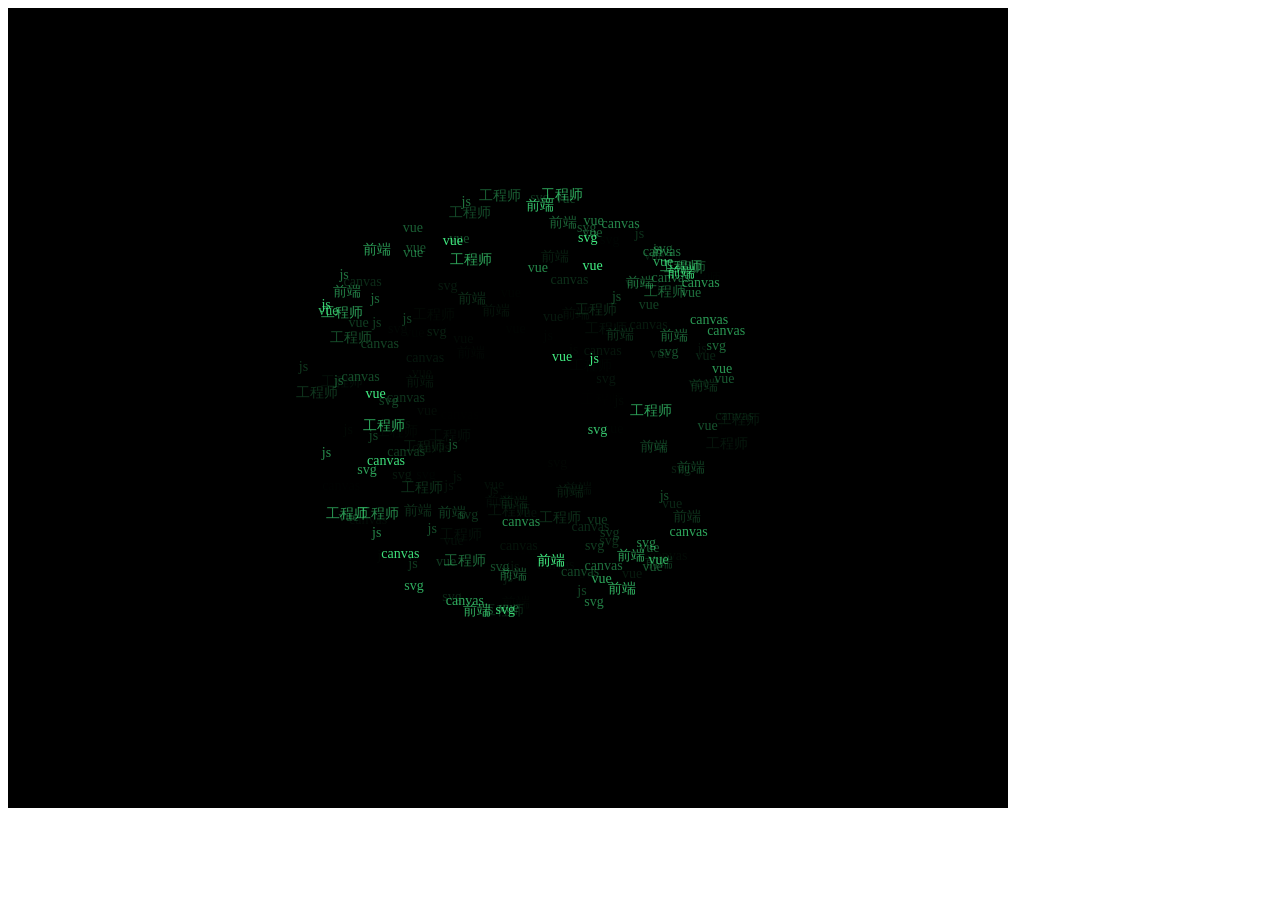
<file: 简单效果/3d词云3/index.html>
<!DOCTYPE html>
<html lang="en">

<head>
  <meta charset="UTF-8">
  <meta http-equiv="X-UA-Compatible" content="IE=edge">
  <meta name="viewport" content="width=device-width, initial-scale=1.0">
  <title>Document</title>
</head>

<body>
  <canvas id="canvas" width="1000" height="800"></canvas>
  <script>
    const data = ['前端', '工程师', 'canvas', 'svg', 'js', 'vue'];
    const sphereRad = 400; // 词云半径
    const sphereCenterX = 0; // 词云中心点x坐标
    const sphereCenterY = 0; // 词云中心点y坐标
    const sphereCenterZ = -3 - sphereRad; // 词云中心点z坐标
    const radiusSp = 1;
    const optDisplayDots = false; // 是否显示圆点
    const particleRad = 20; // 圆点半径
    const rgbString = 'rgba(70, 255, 140, ';

    let timer; // 计时器
    let count = 0; // 粒子总数
    const numToAddEachFrame = 4; // 每一帧添加数量
    let particleList = {}; // 粒子列表
    let recycleBin = {}; // 回收粒子列表
    const zeroAlphaDepth = -750; // rgba中a值为0时的深度
    const particleAlpha = 1; // 最大rgba中a值
    let fLen = 320; // 观察者到z = 0的距离
    let zMax = fLen - 2;
    let m;
    let turnAngle = 0; // 旋转角度
    const turnSpeed = 2 * Math.PI / 1600; // 词云旋转速度（1600毫秒旋转一圈）

    let randAccelX, randAccelY, randAccelZ;
    const gravity = 0; // -1 向上、0 四周、1向下
    let particle;
    let outsideFlag; // 飞出标识
    let nextParticle;
    let sinAngle;
    let cosAngle;
    let depthAlphaFactor;
    let i;
    let theta, phi;
    let x0, y0, z0;

    function wordCloud() {
      const canvas = document.getElementById('canvas');
      const ctx = canvas.getContext('2d');

      const canvasWidth = canvas.width;
      const canvasHeight = canvas.height;
      const centerX = canvasWidth / 2;
      const centerY = canvasHeight / 2;

      // 粒子消失因子
      randAccelX = 0.1;
      randAccelY = 0.1;
      randAccelZ = 0.1;
      // requestAnimationFrame
      onTimer()
      // 控制速度
      // timer = setInterval(onTimer, 1000);

      function onTimer() {
        timer = window.requestAnimationFrame(onTimer);
        count++;
        if (count >= 1) {
          count = 0;
          for (i = 0; i < numToAddEachFrame; i++) {
            // 设置粒子的位置及速度分量，粒子从球心向外飞出
            theta = Math.random() * 2 * Math.PI;
            phi = Math.acos(Math.random() * 2 - 1);
            x0 = sphereRad * Math.sin(phi) * Math.cos(theta);
            y0 = sphereRad * Math.sin(phi) * Math.sin(theta);
            z0 = sphereRad * Math.cos(phi);

            let p = addParticle(x0, sphereCenterY + y0, sphereCenterZ + z0, 0.002 * x0, 0.002 * y0, 0.002 * z0);

            // 粒子控制
            p.attack = 50;
            p.hold = 50;
            p.decay = 100;
            p.initValue = 0;
            p.holdValue = particleAlpha;
            p.lastValue = 0;

            // 消失
            p.stuckTime = 90 + Math.random() * 20;

            p.accelX = 0;
            p.accelY = gravity;
            p.accelZ = 0;
          }
        }

        // 更新可视角度
        turnAngle = (turnAngle + turnSpeed) % (2 * Math.PI);
        sinAngle = Math.sin(turnAngle);
        cosAngle = Math.cos(turnAngle);

        // 准备绘制
        ctx.fillStyle = '#000';
        ctx.fillRect(0, 0, canvasWidth, canvasHeight);

        // 更新或向粒子列表中添加数据
        particle = particleList.first;
        while (particle !== null) {
          // 在更新之前先记录一下
          nextParticle = particle.next;

          particle.age++;

          // 标签开始移动
          if (particle.age > particle.stuckTime) {
            particle.velX += particle.accelX + randAccelX * (Math.random() * 2 - 1);
            particle.velY += particle.accelY + randAccelY * (Math.random() * 2 - 1);
            particle.velZ += particle.accelZ + randAccelZ * (Math.random() * 2 - 1);

            particle.x += particle.velX;
            particle.y += particle.velY;
            particle.z += particle.velZ;
          }

          /*
           * 计算显示坐标
           * 计算旋转坐标
           * x和z（但y坐标不会改变）
           * 生成新坐标（rotX，y，rotZ），并将它们投影到2D视图平面上。
          */
          let rotX = cosAngle * particle.x + sinAngle * (particle.z - sphereCenterZ);
          let rotZ = -sinAngle * particle.x + cosAngle * (particle.z - sphereCenterZ) + sphereCenterZ;
          m = radiusSp * fLen / (fLen - rotZ);
          particle.projX = rotX * m + centerX;
          particle.projY = particle.y * m + centerY; 

          // 更新a值
          if (particle.age < particle.attack + particle.hold + particle.decay) {
            if (particle.age < particle.attack) {
              particle.alpha = (particle.holdValue - particle.initValue) / particle.attack * particle.age + particle.initValue;
            }
            else if (particle.age < particle.attack + particle.hold) {
              particle.alpha = particle.holdValue;
            }
            else if (particle.age < particle.attack + particle.hold + particle.decay) {
              particle.alpha = (particle.lastValue - particle.holdValue) / particle.decay * (particle.age - particle.attack - particle.hold) + particle.holdValue;
            }
          }
          else {
            particle.dead = true;
          }

          // 粒子在可视范围内
          if ((particle.projX > canvasWidth) || (particle.projX < 0) || (particle.projY < 0) || (particle.projY > canvasHeight) || (rotZ > zMax)) {
            outsideFlag = true;
          }
          else {
            outsideFlag = false;
          }

          if (outsideFlag || particle.dead) {
            recycle(particle); // 回收粒子
          }

          else {
            // 消失
            depthAlphaFactor = (1 - rotZ / zeroAlphaDepth);
            depthAlphaFactor = (depthAlphaFactor > 1) ? 1 : ((depthAlphaFactor < 0) ? 0 : depthAlphaFactor);
            ctx.font = '14px 微软雅黑';
            ctx.fillStyle = rgbString + depthAlphaFactor * particle.alpha + ')';
            ctx.fillText(particle.flake, particle.projX, particle.projY);
            ctx.beginPath();
            // 显示圆点
            if (optDisplayDots) ctx.arc(particle.projX, particle.projY, m * particleRad, 0, 2 * Math.PI, false);
            ctx.closePath();
            ctx.fill();
          }

          particle = nextParticle;
        }
      }

      function addParticle(x0, y0, z0, vx0, vy0, vz0) {
        let newParticle;
        let color;
        // 检查粒子回收
        if (recycleBin.first != null) {
          newParticle = recycleBin.first;
          // 回收粒子
          if (newParticle.next != null) {
            recycleBin.first = newParticle.next;
            newParticle.next.prev = null;
          } else {
            recycleBin.first = null;
          }
        } else {
          // 回收站为空时创建新的粒子
          newParticle = {};
        }

        if (particleList.first == null) {
          particleList.first = newParticle;
          newParticle.prev = null;
          newParticle.next = null;
        }
        else {
          newParticle.next = particleList.first;
          particleList.first.prev = newParticle;
          particleList.first = newParticle;
          newParticle.prev = null;
        }

        // 初始化
        newParticle.x = x0;
        newParticle.y = y0;
        newParticle.z = z0;
        newParticle.velX = vx0;
        newParticle.velY = vy0;
        newParticle.velZ = vz0;
        newParticle.age = 0;
        newParticle.dead = false;

        newParticle.flake = data[Math.floor(Math.random() * data.length)];
        if (Math.random() < 0.5) {
          newParticle.right = true;
        }
        else {
          newParticle.right = false;
        }
        return newParticle;
      }
      // 回收
      function recycle(p) {
        if (particleList.first === p) {
          if (p.next !== null) {
            p.next.prev = null;
            particleList.first = p.next;
          }
          else {
            particleList.first = null;
          }
        }
        else {
          if (p.next == null) {
            p.prev.next = null;
          }
          else {
            p.prev.next = p.next;
            p.next.prev = p.prev;
          }
        }

        if (recycleBin.first == null) {
          recycleBin.first = p;
          p.prev = null;
          p.next = null;
        }
        else {
          p.next = recycleBin.first;
          recycleBin.first.prev = p;
          recycleBin.first = p;
          p.prev = null;
        }
      }
    }

    wordCloud();
  </script>
</body>

</html>
</file>
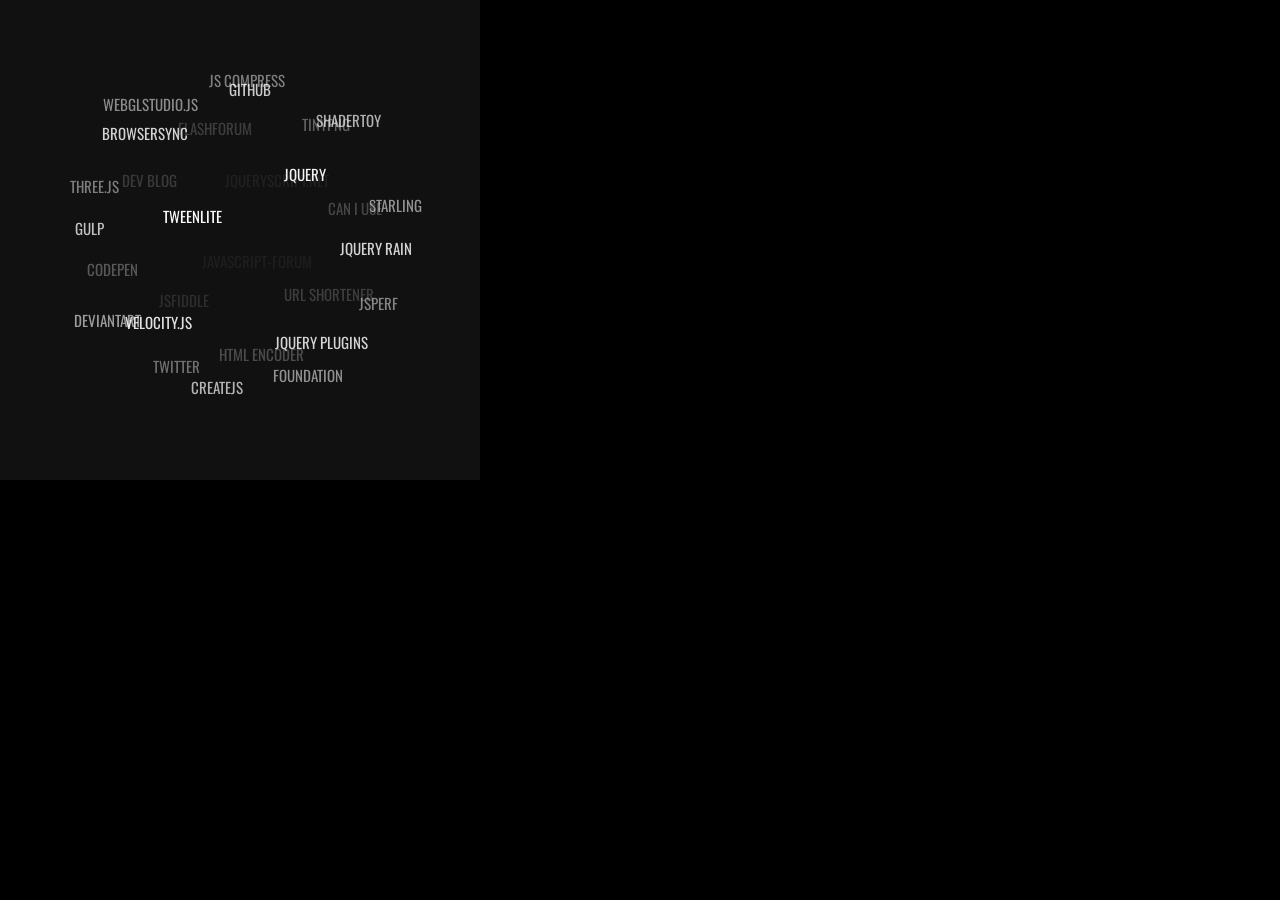
<file: 简单效果/3d词云2/example1.html>
<!DOCTYPE html>
<html>

<head>

    <meta charset='utf-8'>
    <title>SVG3DTagCloud - Example 1</title>
    <script src='https://ajax.googleapis.com/ajax/libs/jquery/1.11.3/jquery.min.js'></script>
    <script src='js/jquery.svg3dtagcloud.min.js'></script>

    <link href='https://fonts.googleapis.com/css?family=Oswald&subset=latin,latin-ext' rel='stylesheet' type='text/css'>

    <style type='text/css'>

        html, body, div, span, applet, object, iframe,
        h1, h2, h3, h4, h5, h6, p, blockquote, pre,
        a, abbr, acronym, address, big, cite, code,
        del, dfn, em, font, img, ins, kbd, q, s, samp,
        small, strike, strong, sub, sup, tt, var,
        b, u, i, center,
        dl, dt, dd, ol, ul, li,
        fieldset, form, label, legend,
        table, caption, tbody, tfoot, thead, tr, th, td {
            margin: 0;
            padding: 0;
            border: 0;
            outline: 0;
            font-size: 100%;
            vertical-align: baseline;
            background: transparent;
            box-sizing: border-box;
        }

        body {
            overflow: hidden;
            background-color: #000;
        }

    </style>

    <script>

    	$( document ).ready( function() {

            var entries = [ 
                
                { label: 'Dev Blog', url: 'http://niklasknaack.blogspot.de/', target: '_top' },
                { label: 'Flashforum', url: 'http://www.flashforum.de/', target: '_top' },
                { label: 'jQueryScript.net', url: 'http://www.jqueryscript.net/', target: '_top' },
                { label: 'Javascript-Forum', url: 'http://forum.jswelt.de/', target: '_top' },
                { label: 'JSFiddle', url: 'https://jsfiddle.net/user/NiklasKnaack/fiddles/', target: '_top' },
                { label: 'CodePen', url: 'http://codepen.io/', target: '_top' },
                { label: 'three.js', url: 'http://threejs.org/', target: '_top' },
                { label: 'WebGLStudio.js', url: 'http://webglstudio.org/', target: '_top' },
                { label: 'JS Compress', url: 'http://jscompress.com/', target: '_top' },
                { label: 'TinyPNG', url: 'https://tinypng.com/', target: '_top' },
                { label: 'Can I Use', url: 'http://caniuse.com/', target: '_top' },
                { label: 'URL shortener', url: 'https://goo.gl/', target: '_top' },
                { label: 'HTML Encoder', url: 'http://www.opinionatedgeek.com/DotNet/Tools/HTMLEncode/Encode.aspx', target: '_top' },
                { label: 'Twitter', url: 'https://twitter.com/niklaswebdev', target: '_top' },
                { label: 'deviantART', url: 'http://nkunited.deviantart.com/', target: '_top' },
                { label: 'Gulp', url: 'http://gulpjs.com/', target: '_top' },
                { label: 'Browsersync', url: 'https://www.browsersync.io/', target: '_top' },
                { label: 'GitHub', url: 'https://github.com/', target: '_top' },
                { label: 'Shadertoy', url: 'https://www.shadertoy.com/', target: '_top' },
                { label: 'Starling', url: 'http://gamua.com/starling/', target: '_top' },
                { label: 'jsPerf', url: 'http://jsperf.com/', target: '_top' },
                { label: 'Foundation', url: 'http://foundation.zurb.com/', target: '_top' },
                { label: 'CreateJS', url: 'http://createjs.com/', target: '_top' },
                { label: 'Velocity.js', url: 'http://julian.com/research/velocity/', target: '_top' },
                { label: 'TweenLite', url: 'https://greensock.com/docs/#/HTML5/GSAP/TweenLite/', target: '_top' },
                { label: 'jQuery', url: 'https://jquery.com/', target: '_top' },
                { label: 'jQuery Rain', url: 'http://www.jqueryrain.com/', target: '_top' },
                { label: 'jQuery Plugins', url: 'http://jquery-plugins.net/', target: '_top' },

            ];

            var settings = {

                entries: entries,
                width: 480,
                height: 480,
                radius: '65%',
                radiusMin: 75,
                bgDraw: true,
                bgColor: '#111',
                opacityOver: 1.00,
                opacityOut: 0.05,
                opacitySpeed: 6,
                fov: 800,
                speed: 2,
                fontFamily: 'Oswald, Arial, sans-serif',
                fontSize: '15',
                fontColor: '#fff',
                fontWeight: 'normal',//bold
                fontStyle: 'normal',//italic 
                fontStretch: 'normal',//wider, narrower, ultra-condensed, extra-condensed, condensed, semi-condensed, semi-expanded, expanded, extra-expanded, ultra-expanded
                fontToUpperCase: true,
                tooltipFontFamily: 'Oswald, Arial, sans-serif',
                tooltipFontSize: '11',
                tooltipFontColor: '#fff',
                tooltipFontWeight: 'normal',//bold
                tooltipFontStyle: 'normal',//italic 
                tooltipFontStretch: 'normal',//wider, narrower, ultra-condensed, extra-condensed, condensed, semi-condensed, semi-expanded, expanded, extra-expanded, ultra-expanded
                tooltipFontToUpperCase: false,
                tooltipTextAnchor: 'left',
                tooltipDiffX: 0,
                tooltipDiffY: 10

            };

            //var svg3DTagCloud = new SVG3DTagCloud( document.getElementById( 'holder'  ), settings );
            $( '#holder' ).svg3DTagCloud( settings );

		} );
        
    </script>

</head>

<body>

    <div id='holder'></div>

</body>
</file>
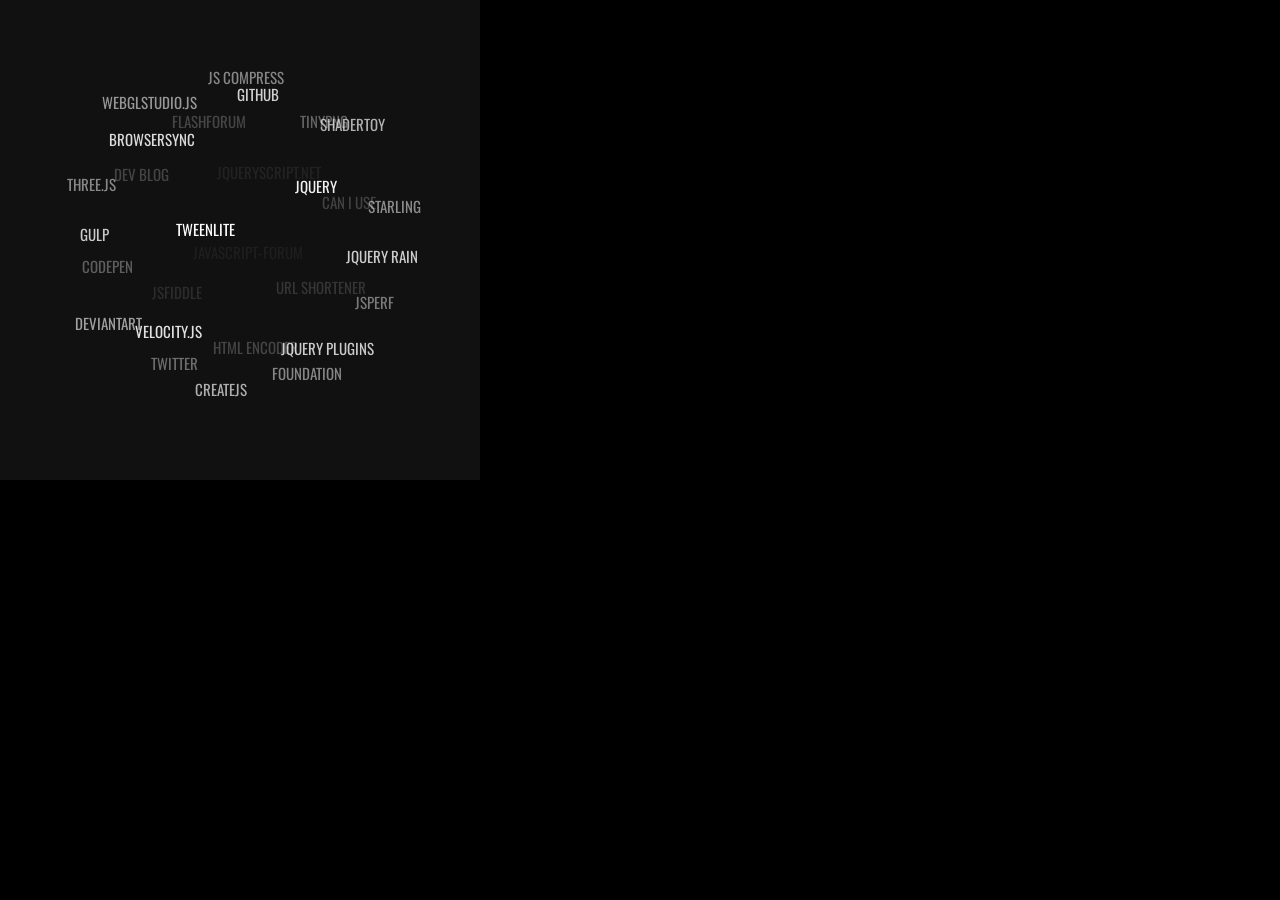
<file: 简单效果/3d词云2/example4.html>
<!DOCTYPE html>
<html>

<head>

    <meta charset='utf-8'>
    <title>SVG3DTagCloud - Example 4</title>
    <script src='https://ajax.googleapis.com/ajax/libs/jquery/1.11.3/jquery.min.js'></script>
    <script src='js/jquery.svg3dtagcloud.min.js'></script>

    <link href='https://fonts.googleapis.com/css?family=Oswald&subset=latin,latin-ext' rel='stylesheet' type='text/css'>

    <style type='text/css'>

        html, body, div, span, applet, object, iframe,
        h1, h2, h3, h4, h5, h6, p, blockquote, pre,
        a, abbr, acronym, address, big, cite, code,
        del, dfn, em, font, img, ins, kbd, q, s, samp,
        small, strike, strong, sub, sup, tt, var,
        b, u, i, center,
        dl, dt, dd, ol, ul, li,
        fieldset, form, label, legend,
        table, caption, tbody, tfoot, thead, tr, th, td {
            margin: 0;
            padding: 0;
            border: 0;
            outline: 0;
            font-size: 100%;
            vertical-align: baseline;
            background: transparent;
            box-sizing: border-box;
        }

        body {
            overflow: hidden;
            background-color: #000;
        }

    </style>

    <script>

    	$( document ).ready( function() {

            var entries = [ 
                
                { label: 'Dev Blog', url: 'http://niklasknaack.blogspot.de/', target: '_top', tooltip: 'Lorem ipsum' },
                { label: 'Flashforum', url: 'http://www.flashforum.de/', target: '_top', tooltip: 'Dolor sit amet' },
                { label: 'jQueryScript.net', url: 'http://www.jqueryscript.net/', target: '_top', tooltip: 'Consetetur sadipscing' },
                { label: 'Javascript-Forum', url: 'http://forum.jswelt.de/', target: '_top', tooltip: 'Sed diam' },
                { label: 'JSFiddle', url: 'https://jsfiddle.net/user/NiklasKnaack/fiddles/', target: '_top' },
                { label: 'CodePen', url: 'http://codepen.io/', target: '_top', tooltip: 'At vero' },
                { label: 'three.js', url: 'http://threejs.org/', target: '_top', tooltip: 'Nonumy eirmod' },
                { label: 'WebGLStudio.js', url: 'http://webglstudio.org/', target: '_top', tooltip: 'Stet clita' },
                { label: 'JS Compress', url: 'http://jscompress.com/', target: '_top', tooltip: 'Justo duo' },
                { label: 'TinyPNG', url: 'https://tinypng.com/', target: '_top', tooltip: 'Ut wisi enim' },
                { label: 'Can I Use', url: 'http://caniuse.com/', target: '_top', tooltip: 'Minim veniam' },
                { label: 'URL shortener', url: 'https://goo.gl/', target: '_top', tooltip: 'Quis nostrud' },
                { label: 'HTML Encoder', url: 'http://www.opinionatedgeek.com/DotNet/Tools/HTMLEncode/Encode.aspx', target: '_top' },
                { label: 'Twitter', url: 'https://twitter.com/niklaswebdev', target: '_top', tooltip: 'Veniam isictus' },
                { label: 'deviantART', url: 'http://nkunited.deviantart.com/', target: '_top', tooltip: 'Autem insto' },
                { label: 'Gulp', url: 'http://gulpjs.com/', target: '_top', tooltip: 'Officia dolor' },
                { label: 'Browsersync', url: 'https://www.browsersync.io/', target: '_top', tooltip: 'Digi tal' },
                { label: 'GitHub', url: 'https://github.com/', target: '_top', tooltip: 'Amet et quam' },
                { label: 'Shadertoy', url: 'https://www.shadertoy.com/', target: '_top', tooltip: 'Meno equox' },
                { label: 'Starling', url: 'http://gamua.com/starling/', target: '_top', tooltip: 'Duis autem' },
                { label: 'jsPerf', url: 'http://jsperf.com/', target: '_top', tooltip: 'Soluta nobis' },
                { label: 'Foundation', url: 'http://foundation.zurb.com/', target: '_top', tooltip: 'Blandit praesent' },
                { label: 'CreateJS', url: 'http://createjs.com/', target: '_top', tooltip: 'Dignissim qui' },
                { label: 'Velocity.js', url: 'http://julian.com/research/velocity/', target: '_top', tooltip: 'Et iusto odio' },
                { label: 'TweenLite', url: 'https://greensock.com/docs/#/HTML5/GSAP/TweenLite/', target: '_top', tooltip: 'Facilisis at vero' },
                { label: 'jQuery', url: 'https://jquery.com/', target: '_top', tooltip: 'Dolore eu' },
                { label: 'jQuery Rain', url: 'http://www.jqueryrain.com/', target: '_top', tooltip: 'In vulputate' },
                { label: 'jQuery Plugins', url: 'http://jquery-plugins.net/', target: '_top', tooltip: 'In vulputate' }

            ];

            var settings = {

                entries: entries,
                width: 480,
                height: 480,
                radius: '65%',
                radiusMin: 75,
                bgDraw: true,
                bgColor: '#111',
                opacityOver: 1.00,
                opacityOut: 0.05,
                opacitySpeed: 6,
                fov: 800,
                speed: 2,
                fontFamily: 'Oswald, Arial, sans-serif',
                fontSize: '15',
                fontColor: '#fff',
                fontWeight: 'normal',//bold
                fontStyle: 'normal',//italic 
                fontStretch: 'normal',//wider, narrower, ultra-condensed, extra-condensed, condensed, semi-condensed, semi-expanded, expanded, extra-expanded, ultra-expanded
                fontToUpperCase: true,
                tooltipFontFamily: 'Oswald, Arial, sans-serif',
                tooltipFontSize: '11',
                tooltipFontColor: '#fff',
                tooltipFontWeight: 'normal',//bold
                tooltipFontStyle: 'normal',//italic 
                tooltipFontStretch: 'normal',//wider, narrower, ultra-condensed, extra-condensed, condensed, semi-condensed, semi-expanded, expanded, extra-expanded, ultra-expanded
                tooltipFontToUpperCase: false,
                tooltipTextAnchor: 'middle',
                tooltipDiffX: 0,
                tooltipDiffY: 20

            };

            //var svg3DTagCloud = new SVG3DTagCloud( document.getElementById( 'holder'  ), settings );
            $( '#holder' ).svg3DTagCloud( settings );

		} );
        
    </script>

</head>

<body>

    <div id='holder'></div>

</body>
</file>
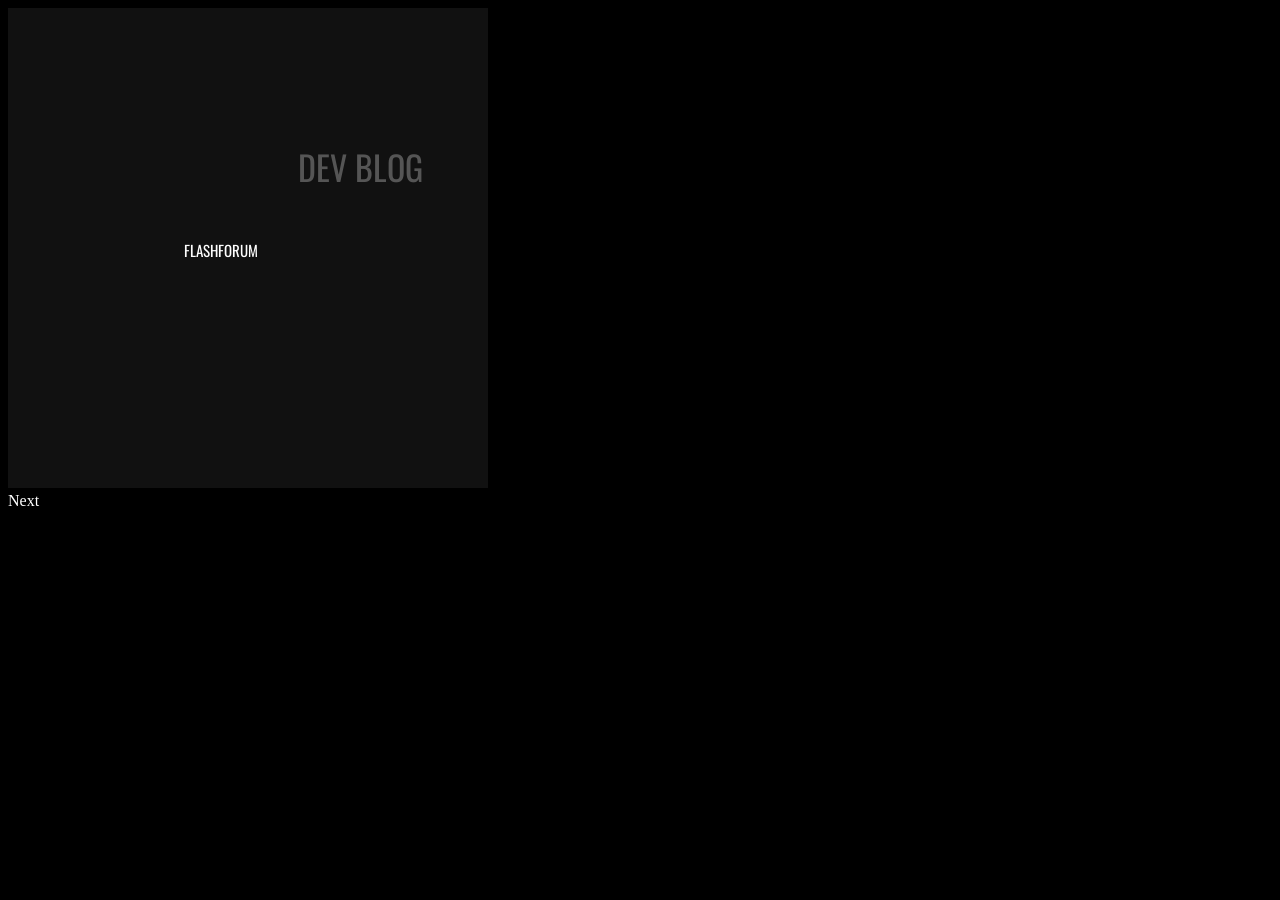
<file: 简单效果/3d词云2/example5.html>
<!DOCTYPE html>
<html>

<head>

    <meta charset='utf-8'>
    <title>SVG3DTagCloud - Example 5</title>
    <script src='https://ajax.googleapis.com/ajax/libs/jquery/1.11.3/jquery.min.js'></script>
    <script src='js/jquery.svg3dtagcloud.min.js'></script>

    <link href='https://fonts.googleapis.com/css?family=Oswald&subset=latin,latin-ext' rel='stylesheet' type='text/css'>

    <style type='text/css'>

        /* html, body, div, span, applet, object, iframe,
        h1, h2, h3, h4, h5, h6, p, blockquote, pre,
        a, abbr, acronym, address, big, cite, code,
        del, dfn, em, font, img, ins, kbd, q, s, samp,
        small, strike, strong, sub, sup, tt, var,
        b, u, i, center,
        dl, dt, dd, ol, ul, li,
        fieldset, form, label, legend,
        table, caption, tbody, tfoot, thead, tr, th, td {
            margin: 0;
            padding: 0;
            border: 0;
            outline: 0;
            font-size: 100%;
            vertical-align: baseline;
            background: transparent;
            box-sizing: border-box;
        } */

        body {
            overflow: hidden;
            background-color: #000;
        }
        #next {
            color: white;
        }

    </style>

    <script>

    	$( document ).ready( function() {

            var index = 0, entries = [
                [     
                    { label: 'Dev Blog', url: '', target: '_top', fontSize: 34 },
                    { label: 'Flashforum', url: '', target: '_top' },
                    // { label: 'jQueryScript.net', url: 'http://www.jqueryscript.net/', target: '_top' },
                    // { label: 'Javascript-Forum', url: 'http://forum.jswelt.de/', target: '_top' },
                    // { label: 'JSFiddle', url: 'https://jsfiddle.net/user/NiklasKnaack/fiddles/', target: '_top' },
                    // { label: 'CodePen', url: 'http://codepen.io/', target: '_top' },
                    // { label: 'three.js', url: 'http://threejs.org/', target: '_top' },
                    // { label: 'WebGLStudio.js', url: 'http://webglstudio.org/', target: '_top' },
                    // { label: 'JS Compress', url: 'http://jscompress.com/', target: '_top' },
                    // { label: 'TinyPNG', url: 'https://tinypng.com/', target: '_top' },
                    // { label: 'Can I Use', url: 'http://caniuse.com/', target: '_top' },
                    // { label: 'URL shortener', url: 'https://goo.gl/', target: '_top' },
                    // { label: 'HTML Encoder', url: 'http://www.opinionatedgeek.com/DotNet/Tools/HTMLEncode/Encode.aspx', target: '_top' },
                    // { label: 'Twitter', url: 'https://twitter.com/niklaswebdev', target: '_top' },
                    // { label: 'deviantART', url: 'http://nkunited.deviantart.com/', target: '_top' },
                    // { label: 'Gulp', url: 'http://gulpjs.com/', target: '_top' },
                    // { label: 'Browsersync', url: 'https://www.browsersync.io/', target: '_top' },
                    // { label: 'GitHub', url: 'https://github.com/', target: '_top' },
                    // { label: 'Shadertoy', url: 'https://www.shadertoy.com/', target: '_top' },
                    // { label: 'Starling', url: 'http://gamua.com/starling/', target: '_top' },
                    // { label: 'jsPerf', url: 'http://jsperf.com/', target: '_top' },
                    // { label: 'Foundation', url: 'http://foundation.zurb.com/', target: '_top' },
                    // { label: 'CreateJS', url: 'http://createjs.com/', target: '_top' },
                    // { label: 'Velocity.js', url: 'http://julian.com/research/velocity/', target: '_top' },
                    // { label: 'TweenLite', url: 'https://greensock.com/docs/#/HTML5/GSAP/TweenLite/', target: '_top' },
                    // { label: 'jQuery', url: 'https://jquery.com/', target: '_top' },
                    // { label: 'jQuery Rain', url: 'http://www.jqueryrain.com/', target: '_top' },
                    // { label: 'jQuery Plugins', url: 'http://jquery-plugins.net/', target: '_top' },
                ],
                // [     
                //     { label: 'Twitter', url: 'https://twitter.com/niklaswebdev', target: '_top' },
                //     { label: 'deviantART', url: 'http://nkunited.deviantart.com/', target: '_top' },
                //     { label: 'Gulp', url: 'http://gulpjs.com/', target: '_top' },
                //     { label: 'Browsersync', url: 'https://www.browsersync.io/', target: '_top' },
                //     { label: 'GitHub', url: 'https://github.com/', target: '_top' },
                //     { label: 'Shadertoy', url: 'https://www.shadertoy.com/', target: '_top' },
                //     { label: 'Starling', url: 'http://gamua.com/starling/', target: '_top' },
                //     { label: 'jsPerf', url: 'http://jsperf.com/', target: '_top' },
                //     { label: 'Foundation', url: 'http://foundation.zurb.com/', target: '_top' },
                //     { label: 'CreateJS', url: 'http://createjs.com/', target: '_top' },
                //     { label: 'Velocity.js', url: 'http://julian.com/research/velocity/', target: '_top' },
                //     { label: 'TweenLite', url: 'https://greensock.com/docs/#/HTML5/GSAP/TweenLite/', target: '_top' },
                //     { label: 'jQuery', url: 'https://jquery.com/', target: '_top' },
                //     { label: 'jQuery Rain', url: 'http://www.jqueryrain.com/', target: '_top' },
                //     { label: 'jQuery Plugins', url: 'http://jquery-plugins.net/', target: '_top' },

                // ],
                // [     
                //     { label: 'Dev Blog', url: 'http://niklasknaack.blogspot.de/', target: '_top' },
                //     { label: 'Flashforum', url: 'http://www.flashforum.de/', target: '_top' },
                //     { label: 'jQueryScript.net', url: 'http://www.jqueryscript.net/', target: '_top' },
                //     { label: 'Javascript-Forum', url: 'http://forum.jswelt.de/', target: '_top' },
                //     { label: 'JSFiddle', url: 'https://jsfiddle.net/user/NiklasKnaack/fiddles/', target: '_top' },
                //     { label: 'CodePen', url: 'http://codepen.io/', target: '_top' },
                //     { label: 'three.js', url: 'http://threejs.org/', target: '_top' },
                //     { label: 'WebGLStudio.js', url: 'http://webglstudio.org/', target: '_top' },
                //     { label: 'JS Compress', url: 'http://jscompress.com/', target: '_top' },
                //     { label: 'TinyPNG', url: 'https://tinypng.com/', target: '_top' },
                //     { label: 'Can I Use', url: 'http://caniuse.com/', target: '_top' },
                //     { label: 'URL shortener', url: 'https://goo.gl/', target: '_top' },
                //     { label: 'HTML Encoder', url: 'http://www.opinionatedgeek.com/DotNet/Tools/HTMLEncode/Encode.aspx', target: '_top' },
                //     { label: 'Twitter', url: 'https://twitter.com/niklaswebdev', target: '_top' },
                //     { label: 'deviantART', url: 'http://nkunited.deviantart.com/', target: '_top' },
                //     { label: 'Gulp', url: 'http://gulpjs.com/', target: '_top' },
                //     { label: 'Browsersync', url: 'https://www.browsersync.io/', target: '_top' },
                //     { label: 'GitHub', url: 'https://github.com/', target: '_top' },

                // ]

            ];

            var settings = {

                entries: entries[index],
                width: 480,
                height: 480,
                radius: '65%',
                radiusMin: 75,
                bgDraw: true,
                bgColor: '#111',
                opacityOver: 1.00,
                opacityOut: 0.05,
                opacitySpeed: 6,
                fov: 800,
                speed: 1,
                fontFamily: 'Oswald, Arial, sans-serif',
                fontSize: '15',
                fontColor: '#fff',
                fontWeight: 'normal',//bold
                fontStyle: 'normal',//italic 
                fontStretch: 'normal',//wider, narrower, ultra-condensed, extra-condensed, condensed, semi-condensed, semi-expanded, expanded, extra-expanded, ultra-expanded
                fontToUpperCase: true,
                tooltipFontFamily: 'Oswald, Arial, sans-serif',
                tooltipFontSize: '11',
                tooltipFontColor: '#fff',
                tooltipFontWeight: 'normal',//bold
                tooltipFontStyle: 'normal',//italic 
                tooltipFontStretch: 'normal',//wider, narrower, ultra-condensed, extra-condensed, condensed, semi-condensed, semi-expanded, expanded, extra-expanded, ultra-expanded
                tooltipFontToUpperCase: false,
                tooltipTextAnchor: 'left',
                tooltipDiffX: 0,
                tooltipDiffY: 10

            };

            //var svg3DTagCloud = new SVG3DTagCloud( document.getElementById( 'holder'  ), settings );
            $( '#holder' ).svg3DTagCloud( settings );

            // var svg3DTagCloud = $( '#holder' ).data('plugin_SVG3DTagCloud');

            // $( '#next' ).click(function(){
            //     svg3DTagCloud.animOut( function(){
            //         index = index + 1 >= entries.length ? 0 : index + 1;
            //         svg3DTagCloud.setEntries( entries[index] );
            //         svg3DTagCloud.animIn();
            //     } );
            // });

		} );
        
    </script>

</head>

<body>

    <div id='holder'></div>
    <div id="next">Next</div>

</body>
</file>
